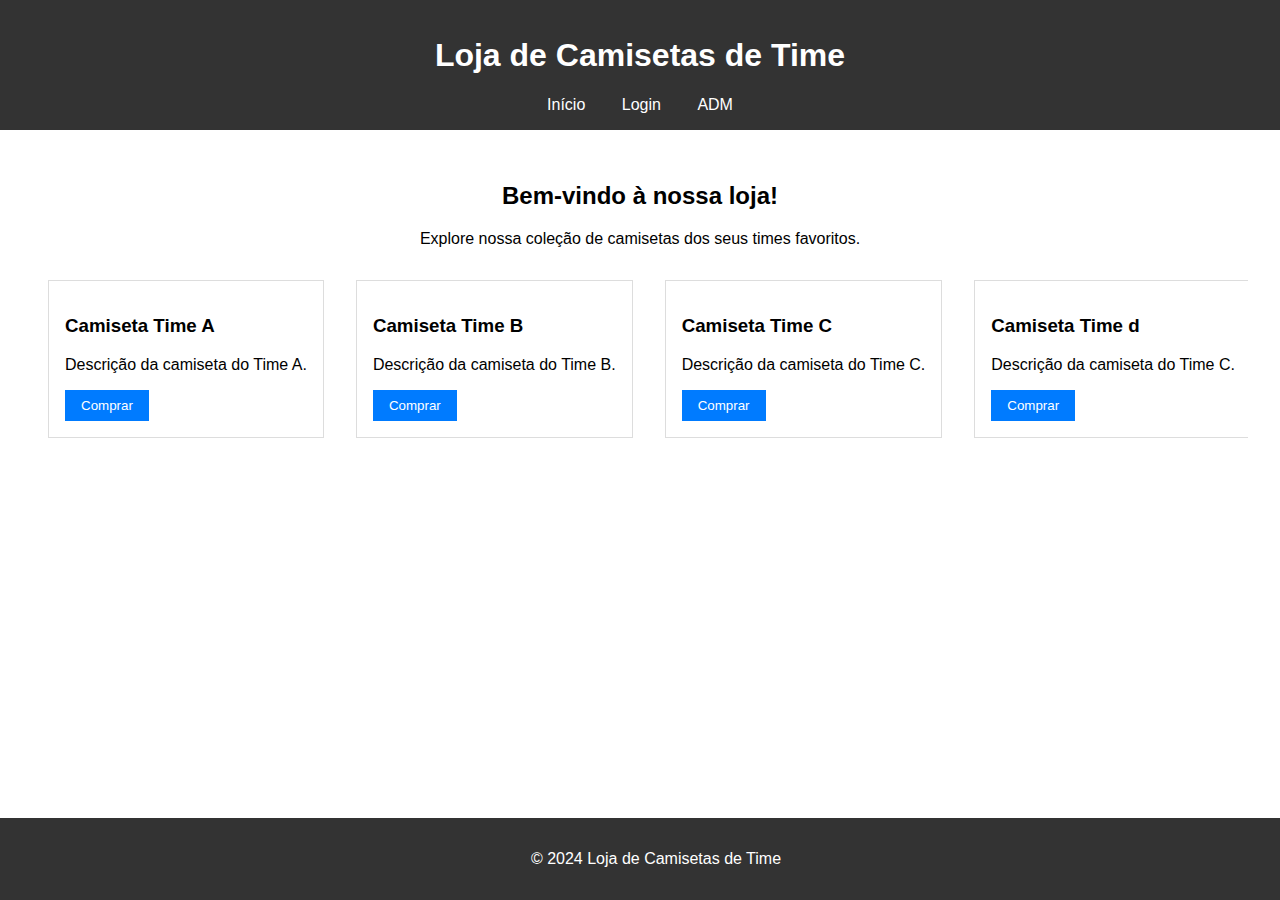
<file: index.html>
<!DOCTYPE html>
<html lang="pt-BR">
<head>
    <meta charset="UTF-8">
    <meta name="viewport" content="width=device-width, initial-scale=1.0">
    <title>Loja de Camisetas de Time</title>
    <link rel="stylesheet" href="styles.css">
</head>
<body>
    <header>
        <h1>Loja de Camisetas de Time</h1>
        <nav>
            <a href="index.html">Início</a>
            <a href="/login/login.html">Login</a>
            <a href="/ADM/ADM.html">ADM</a>
        </nav>
    </header>
    <main>
        <section class="store">
            <h2>Bem-vindo à nossa loja!</h2>
            <p>Explore nossa coleção de camisetas dos seus times favoritos.</p>
            <div class="product-container">
                <div class="product">
                    <h3>Camiseta Time A</h3>
                    <p>Descrição da camiseta do Time A.</p>
                    <button>Comprar</button>
                </div>
                <div class="product">
                    <h3>Camiseta Time B</h3>
                    <p>Descrição da camiseta do Time B.</p>
                    <button>Comprar</button>
                </div>
                <div class="product">
                    <h3>Camiseta Time C</h3>
                    <p>Descrição da camiseta do Time C.</p>
                    <button>Comprar</button>
                </div>
                <div class="product">
                    <h3>Camiseta Time d</h3>
                    <p>Descrição da camiseta do Time C.</p>
                    <button>Comprar</button>
                </div>
                <div class="product">
                    <h3>Camiseta Time e</h3>
                    <p>Descrição da camiseta do Time C.</p>
                    <button>Comprar</button>
                </div>
                <!-- Adicione mais produtos conforme necessário -->
            </div>
        </section>
        
    </main>
    <footer>
        <p>&copy; 2024 Loja de Camisetas de Time</p>
    </footer>
    <script src="app.js"></script>
</body>
</html>
</file>
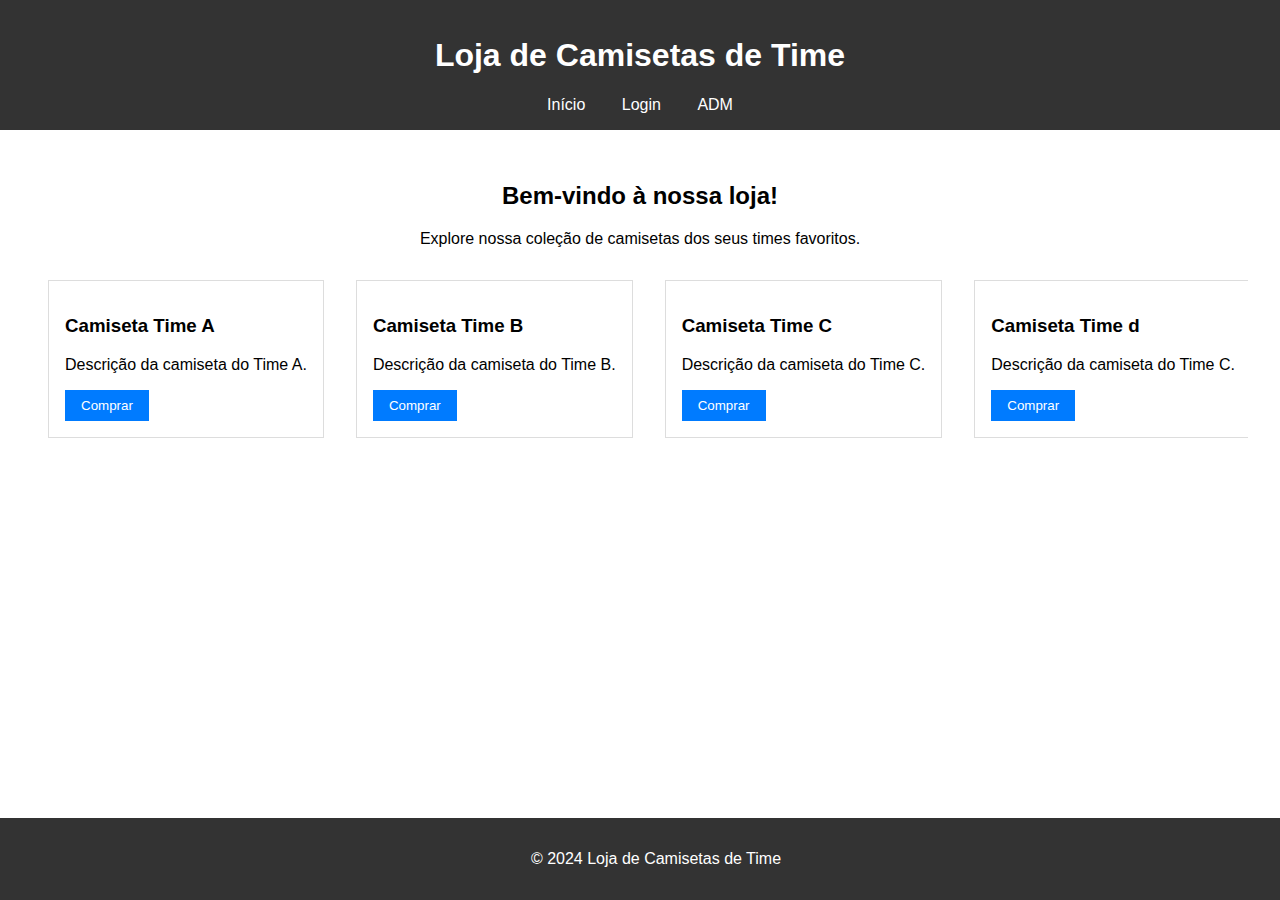
<file: loja/index.html>
<!DOCTYPE html>
<html lang="pt-BR">
<head>
    <meta charset="UTF-8">
    <meta name="viewport" content="width=device-width, initial-scale=1.0">
    <title>Loja de Camisetas de Time</title>
    <link rel="stylesheet" href="styles.css">
</head>
<body>
    <header>
        <h1>Loja de Camisetas de Time</h1>
        <nav>
            <a href="index.html">Início</a>
            <a href="/login/login.html">Login</a>
            <a href="/ADM/ADM.html">ADM</a>
        </nav>
    </header>
    <main>
        <section class="store">
            
            <h2>Bem-vindo à nossa loja!</h2>
            <p>Explore nossa coleção de camisetas dos seus times favoritos.</p>
            <div class="product-container">
                <div class="product">
                    <h3>Camiseta Time A</h3>
                    <p>Descrição da camiseta do Time A.</p>
                    <button>Comprar</button>
                </div>
                <div class="product">
                    <h3>Camiseta Time B</h3>
                    <p>Descrição da camiseta do Time B.</p>
                    <button>Comprar</button>
                </div>
                <div class="product">
                    <h3>Camiseta Time C</h3>
                    <p>Descrição da camiseta do Time C.</p>
                    <button>Comprar</button>
                </div>
                <div class="product">
                    <h3>Camiseta Time d</h3>
                    <p>Descrição da camiseta do Time C.</p>
                    <button>Comprar</button>
                </div>
                <div class="product">
                    <h3>Camiseta Time e</h3>
                    <p>Descrição da camiseta do Time C.</p>
                    <button>Comprar</button>
                </div>
                <!-- Adicione mais produtos conforme necessário -->
            </div>
        </section>
        
    </main>
    <footer>
        <p>&copy; 2024 Loja de Camisetas de Time</p>
    </footer>
    <script src="app.js"></script>
</body>
</html>
</file>
<file: styles.css>
body {
    font-family: Arial, sans-serif;
    margin: 0;
    padding: 0;
}

header {
    background-color: #333;
    color: white;
    padding: 1rem;
    text-align: center;
}

nav a {
    color: white;
    margin: 0 1rem;
    text-decoration: none;
}

main {
    padding: 2rem;
    text-align: center;
}

.login form {
    display: inline-block;
    text-align: left;
}

.login label {
    display: block;
    margin: 0.5rem 0 0.25rem;
}

.login input {
    width: 100%;
    padding: 0.5rem;
    margin-bottom: 1rem;
}

button {
    background-color: #007BFF;
    color: white;
    border: none;
    padding: 0.5rem 1rem;
    cursor: pointer;
}

button:hover {
    background-color: #0056b3;
}

footer {
    background-color: #333;
    color: white;
    text-align: center;
    padding: 1rem;
    position: fixed;
    width: 100%;
    bottom: 0;
}
.product-container {
    display: flex;
    overflow-x: auto;
    scroll-behavior: smooth;
}

.product {
    min-width: 200px;
    margin: 1rem;
    border: 1px solid #ddd;
    padding: 1rem;
    flex: 0 0 auto;
    text-align: left;
}
.product-container {
    display: flex;
    overflow-x: auto;
    scroll-behavior: smooth;
}

.product {
    min-width: 200px;
    margin: 1rem;
    border: 1px solid #ddd;
    padding: 1rem;
    flex: 0 0 auto;
    text-align: left;
}
</file>
<file: loja/styles.css>
body {
    font-family: Arial, sans-serif;
    margin: 0;
    padding: 0;
}

header {
    background-color: #333;
    color: white;
    padding: 1rem;
    text-align: center;
}

nav a {
    color: white;
    margin: 0 1rem;
    text-decoration: none;
}

main {
    padding: 2rem;
    text-align: center;
}

.login form {
    display: inline-block;
    text-align: left;
}

.login label {
    display: block;
    margin: 0.5rem 0 0.25rem;
}

.login input {
    width: 100%;
    padding: 0.5rem;
    margin-bottom: 1rem;
}

button {
    background-color: #007BFF;
    color: white;
    border: none;
    padding: 0.5rem 1rem;
    cursor: pointer;
}

button:hover {
    background-color: #0056b3;
}

footer {
    background-color: #333;
    color: white;
    text-align: center;
    padding: 1rem;
    position: fixed;
    width: 100%;
    bottom: 0;
}
.product-container {
    display: flex;
    overflow-x: auto;
    scroll-behavior: smooth;
}

.product {
    min-width: 200px;
    margin: 1rem;
    border: 1px solid #ddd;
    padding: 1rem;
    flex: 0 0 auto;
    text-align: left;
}
.product-container {
    display: flex;
    overflow-x: auto;
    scroll-behavior: smooth;
}

.product {
    min-width: 200px;
    margin: 1rem;
    border: 1px solid #ddd;
    padding: 1rem;
    flex: 0 0 auto;
    text-align: left;
}
</file>
